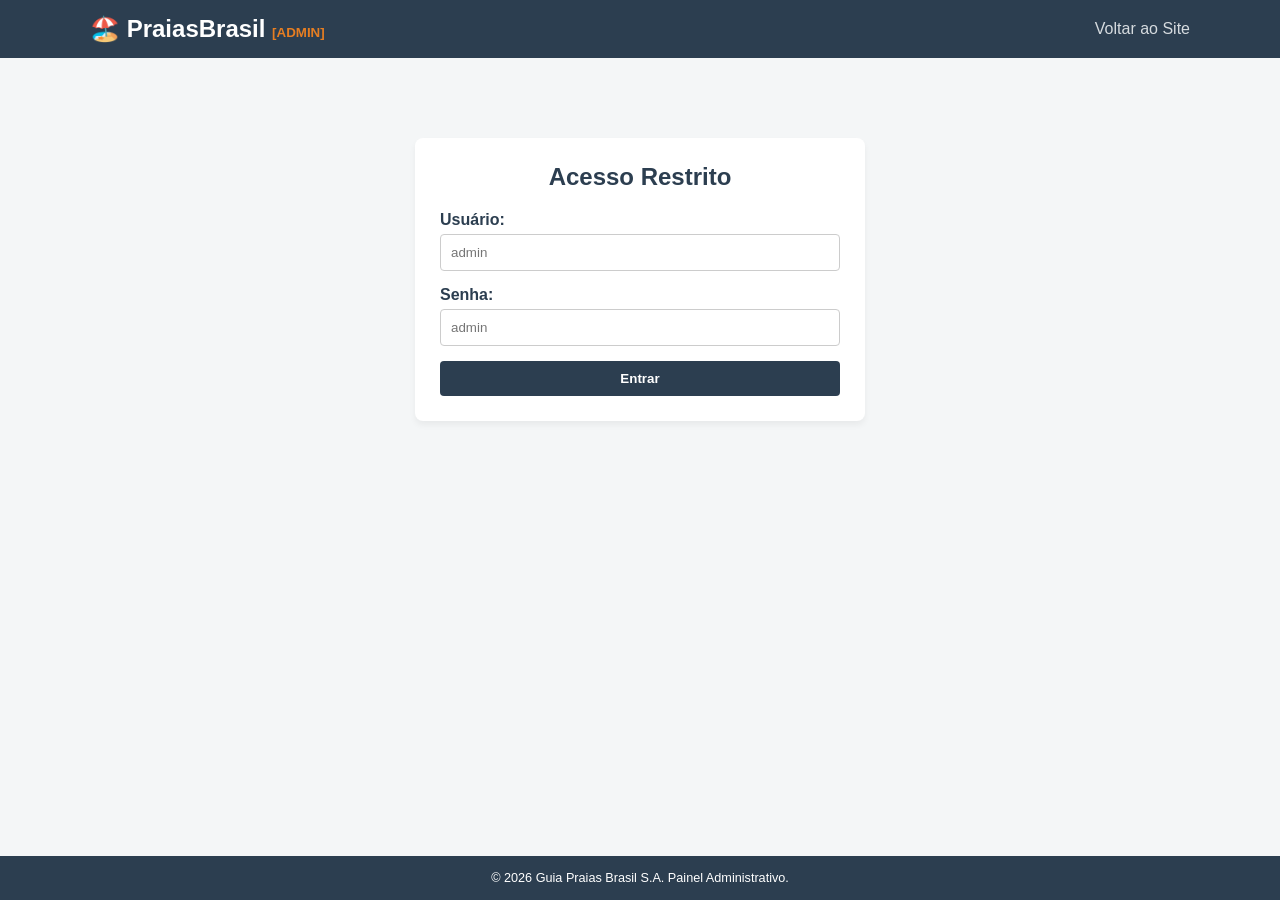
<file: admin.html>
<!DOCTYPE html>
<html lang="pt-BR">
<head>
    <meta charset="UTF-8">
    <meta name="viewport" content="width=device-width, initial-scale=1.0">
    <title>Painel Administrativo - PraiasBrasil</title>
    <link rel="stylesheet" href="estilo.css">
</head>
<body>
    <header style="background-color: #2c3e50;">
        <div class="container navbar">
            <div class="logo" onclick="window.location.href='index.html'">🏖️ PraiasBrasil <span style="font-size:10pt; color:#e67e22;">[ADMIN]</span></div>
            <nav>
                <a href="index.html" class="nav-link">Voltar ao Site</a>
                <a id="btn-logout" class="nav-link hidden" onclick="AppAdmin.logout()" style="color:var(--danger); font-weight:bold;">Sair</a>
            </nav>
        </div>
    </header>

    <section id="sec-login" class="view-section">
        <div class="container card" style="max-width: 450px; margin-top: 50px;">
            <h2 style="text-align: center; margin-bottom: 20px;">Acesso Restrito</h2>
            <form onsubmit="AppAdmin.login(event)">
                <div class="form-group">
                    <label>Usuário:</label>
                    <input type="text" id="login-user" required placeholder="admin">
                </div>
                <div class="form-group">
                    <label>Senha:</label>
                    <input type="password" id="login-pass" required placeholder="admin">
                </div>
                <button type="submit" class="btn" style="width:100%; background-color: #2c3e50;">Entrar</button>
            </form>
        </div>
    </section>

    <section id="sec-dashboard" class="view-section hidden">
        <div class="container card">
            <h2>Gestão Operacional de Destinos (CRUD)</h2>
            
            <div style="background: #f8f9fa; padding: 20px; border-radius: 6px; margin-top: 15px; margin-bottom: 30px;">
                <h3 id="form-titulo" style="margin-bottom: 15px;">Cadastrar Novo Destino (Create)</h3>
                <form id="form-crud" onsubmit="AppAdmin.salvarRegistro(event)">
                    <input type="hidden" id="crud-id">
                    <div style="display: grid; grid-template-columns: repeat(auto-fit, minmax(200px, 1fr)); gap: 15px;">
                        <div class="form-group">
                            <label>Nome:</label>
                            <input type="text" id="crud-nome" required>
                        </div>
                        <div class="form-group">
                            <label>Estado (Sigla):</label>
                            <input type="text" id="crud-estado" required maxlength="2">
                        </div>
                        <div class="form-group">
                            <label>Custo (1 a 5 💰):</label>
                            <input type="number" id="crud-custo" min="1" max="5" required>
                        </div>
                        <div class="form-group">
                            <label>URL da Imagem:</label>
                            <input type="url" id="crud-img" required value="https://images.unsplash.com/photo-1507525428034-b723cf961d3e?w=700">
                        </div>
                    </div>
                    <div class="form-group">
                        <label>Descrição:</label>
                        <textarea id="crud-desc" rows="2" required></textarea>
                    </div>
                    <div class="form-group">
                        <label>Comércios (Separados por vírgula):</label>
                        <input type="text" id="crud-comercio" placeholder="Restaurante X, Escola de Surf Y">
                    </div>
                    <div class="form-group">
                        <label>Infraestrutura (Separados por vírgula):</label>
                        <input type="text" id="crud-infra" placeholder="Banheiros, Salva-vidas">
                    </div>
                    <button type="submit" class="btn" id="btn-submit-crud" style="background-color: var(--success);">Salvar</button>
                    <button type="button" class="btn" style="background-color: #7f8c8d;" onclick="AppAdmin.limparFormulario()">Cancelar</button>
                </form>
            </div>

            <h3>Registros no Banco de Dados</h3>
            <div class="table-responsive">
                <table>
                    <thead>
                        <tr>
                            <th>ID</th>
                            <th>Praia</th>
                            <th>Estado</th>
                            <th>Custo</th>
                            <th>Ações</th>
                        </tr>
                    </thead>
                    <tbody id="tabela-corpo-admin"></tbody>
                </table>
            </div>
        </div>
    </section>

    <footer>
        <p>&copy; 2026 Guia Praias Brasil S.A. Painel Administrativo.</p>
    </footer>

    <script src="app.js"></script>
    <script>
        window.onload = () => {
            if(sessionStorage.getItem('admin_autenticado') === 'true') {
                AppAdmin.exibirPainel();
            }
        }
    </script>
</body>
</html>
</file>
<file: estilo.css>
:root {
    --primary: #1a5276;        /* Azul Marinho Oceânico */
    --primary-light: #2980b9;  /* Azul Claro Tropical */
    --accent: #e67e22;         /* Tom Areia/Laranja */
    --bg: #f4f6f7;             /* Cinza Claro */
    --text: #2c3e50;           /* Grafite Escuro */
    --white: #ffffff;
    --danger: #c0392b;
    --success: #27ae60;
}

* { box-sizing: border-box; margin: 0; padding: 0; font-family: 'Segoe UI', sans-serif; }
body { background-color: var(--bg); color: var(--text); padding-bottom: 80px; min-height: 100vh; position: relative; }
.container { width: 90%; max-width: 1100px; margin: 0 auto; }

header { background-color: var(--primary); color: var(--white); padding: 15px 0; }
.navbar { display: flex; justify-content: space-between; align-items: center; flex-wrap: wrap; }
.logo { font-size: 18pt; font-weight: bold; cursor: pointer; }
.nav-link { color: #d6dbdf; text-decoration: none; margin-left: 15px; cursor: pointer; }
.nav-link:hover, .nav-link.active { color: var(--white); font-weight: bold; }

.hero { text-align: center; padding: 60px 20px; background: linear-gradient(rgba(26,82,118,0.8), rgba(26,82,118,0.6)), url('https://images.unsplash.com/photo-1507525428034-b723cf961d3e?w=1200') no-repeat center/cover; color: white; }
.view-section { padding: 30px 0; }
.hidden { display: none !important; }
.card { background: var(--white); padding: 25px; border-radius: 8px; box-shadow: 0 4px 6px rgba(0,0,0,0.05); margin-bottom: 20px; }

.filter-container { display: flex; gap: 15px; margin-top: 15px; align-items: center; }
.filter-select { padding: 8px 12px; border-radius: 20px; }
.search-box input { width: 100%; padding: 12px; border-radius: 25px; border: 1px solid #ccc; outline: none; }

.grid { display: grid; grid-template-columns: repeat(auto-fill, minmax(300px, 1fr)); gap: 25px; margin-top: 20px; }
.grid-item { background: white; border-radius: 8px; overflow: hidden; box-shadow: 0 4px 6px rgba(0,0,0,0.05); display: flex; flex-direction: column; justify-content: space-between; }
.img-container { width: 100%; height: 180px; }
.grid-item img { width: 100%; height: 100%; object-fit: cover; }
.grid-content { padding: 15px; flex-grow: 1; display: flex; flex-direction: column; justify-content: space-between; }

.btn { color: white; background-color: var(--primary); border: none; padding: 10px 18px; border-radius: 4px; cursor: pointer; font-weight: bold; }
.btn:hover { background-color: var(--primary-light); }
.btn-danger { background-color: var(--danger); }
.btn-success { background-color: var(--success); }
.btn-fav-toggle { background: #f2f4f4; border: none; font-size: 14pt; padding: 4px 12px; cursor: pointer; border-radius: 4px; }

.form-group { margin-bottom: 15px; }
.form-group label { display: block; margin-bottom: 5px; font-weight: bold; }
.form-group input, .form-group textarea { width: 100%; padding: 10px; border: 1px solid #ccc; border-radius: 4px; }

.table-responsive { width: 100%; overflow-x: auto; margin-top: 15px; }
table { width: 100%; border-collapse: collapse; background: white; }
table th, table td { padding: 12px; border-bottom: 1px solid #ddd; }
table th { background-color: #2c3e50; color: white; }

.tag { display: inline-block; background: #eef5f9; color: var(--primary); padding: 5px 12px; border-radius: 20px; font-size: 9pt; margin-right: 6px; font-weight: bold; }
.comentario-item { background: #f8f9fa; padding: 12px; border-radius: 6px; margin-bottom: 10px; border-left: 4px solid var(--primary); }
.sobre-grid { display: grid; grid-template-columns: 1fr 1fr; gap: 20px; }
.mvv-card { padding: 20px; border-radius: 6px; border-top: 4px solid var(--primary); background: #fff; }
.detalhes-container { display: grid; grid-template-columns: 1fr 1fr; gap: 30px; }
.detalhes-img { width: 100%; max-height: 350px; object-fit: cover; border-radius: 8px; }
.history-list li { padding: 12px; border-bottom: 1px solid #eee; display: flex; justify-content: space-between; }

footer { position: absolute; bottom: 0; width: 100%; background: #2c3e50; color: white; text-align: center; padding: 15px; font-size: 9.5pt; }
</file>
